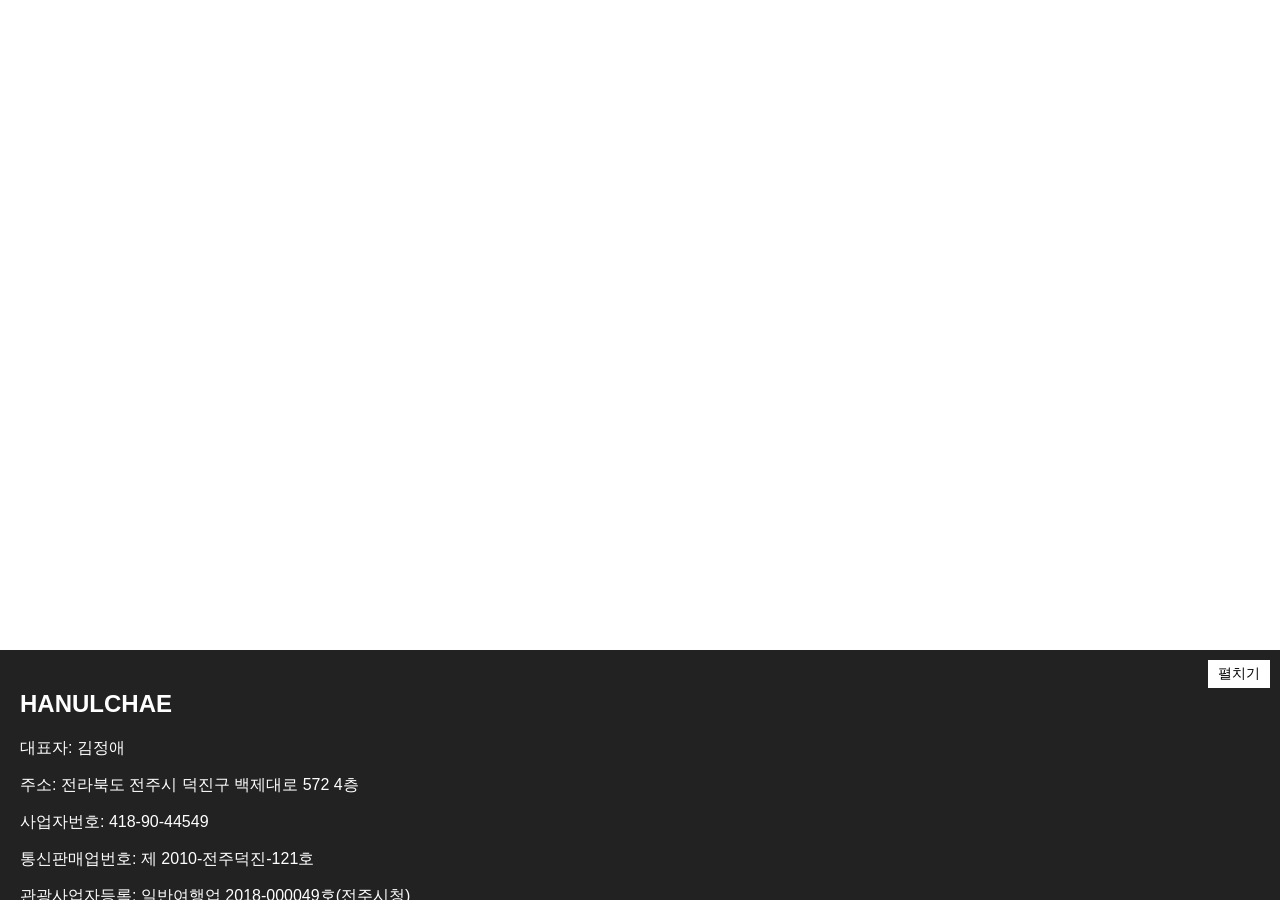
<file: css/연습.html>
<!DOCTYPE html>
<html lang="ko">
<head>
    <meta charset="UTF-8">
    <meta name="viewport" content="width=device-width, initial-scale=1.0">
    <title>HANULCHAE Footer</title>
    <style>
        body {
            margin: 0;
            padding: 0;
            font-family: Arial, sans-serif;
        }
        .footer {
            width: 100%;
            background: #222;
            color: white;
            position: fixed;
            bottom: 0;
            left: 0;
            height: 250px;
            overflow: hidden;
            transition: height 0.3s ease-in-out;
        }
        .footer.expanded {
            height: 550px;
        }
        .footer-content {
            padding: 20px;
        }
        .toggle-button {
            position: absolute;
            top: 10px;
            right: 10px;
            background: white;
            color: black;
            border: none;
            padding: 5px 10px;
            cursor: pointer;
            font-size: 14px;
        }
    </style>
</head>
<body>
    <div class="footer" id="footer">
        <button class="toggle-button" id="toggleButton">펼치기</button>
        <div class="footer-content">
            <h2>HANULCHAE</h2>
            <p>대표자: 김정애</p>
            <p>주소: 전라북도 전주시 덕진구 백제대로 572 4층</p>
            <p>사업자번호: 418-90-44549</p>
            <p>통신판매업번호: 제 2010-전주덕진-121호</p>
            <p>관광사업자등록: 일반여행업 2018-000049호(전주시청)</p>
            <div class="expanded-content" style="display: none;">
                <h3>Guide</h3>
                <p>이용약관 | 개인정보처리방침 | 이용안내 | 자주묻는 질문</p>
                <h3>Customer Center</h3>
                <p>063)276-2381</p>
                <p>평일 09:00-18:00 점심 12:00 - 13:00</p>
                <p>(토,일 공휴일 휴무)</p>
                <h3>SNS</h3>
                <p>인스타그램 | 페이스북 | 유튜브 | 핀터레스트</p>
            </div>
        </div>
    </div>

    <script>
        document.getElementById("toggleButton").addEventListener("click", function() {
            var footer = document.getElementById("footer");
            var expandedContent = document.querySelector(".expanded-content");
            if (footer.classList.contains("expanded")) {
                footer.classList.remove("expanded");
                expandedContent.style.display = "none";
                this.textContent = "펼치기";
            } else {
                footer.classList.add("expanded");
                expandedContent.style.display = "block";
                this.textContent = "접기";
            }
        });
    </script>
</body>
</html>
</file>
